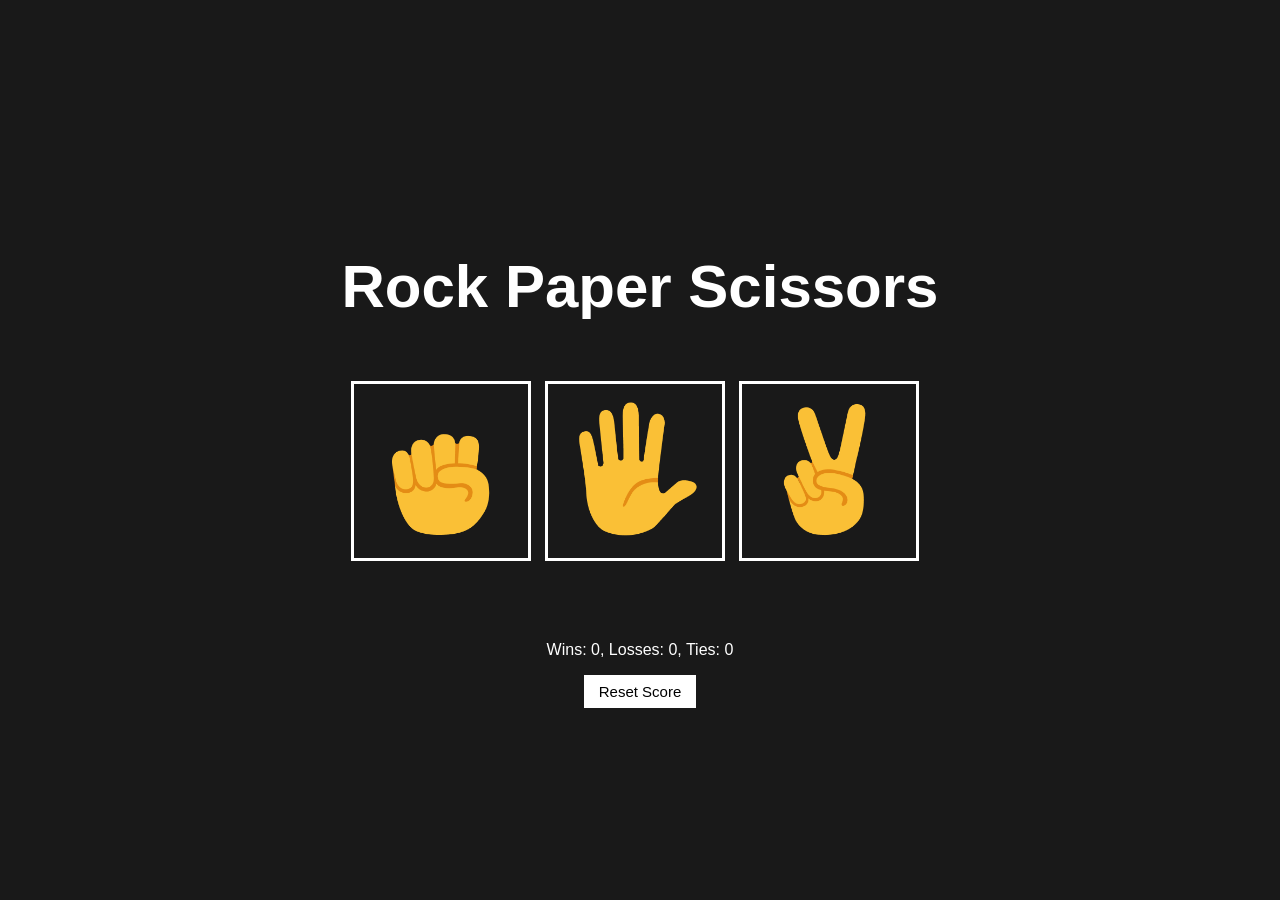
<file: index.html>
<!DOCTYPE html>
<html>
  <head>
    <title>Rock Paper Scissors</title>
    <link rel="stylesheet" href="style.css">
  </head>
  <body>
    <div class="container">
      <p class="title">Rock Paper Scissors</p>
      
      <button onclick="
        playGame('rock');
      " class="move-button">
        <img src="rock-emoji.png" class="move-icon">
      </button>
  
      <button onclick="
        playGame('paper');
      " class="move-button">
        <img src="paper-emoji.png" class="move-icon">
      </button>
  
      <button onclick="
        playGame('scissors');
      " class="move-button">
        <img src="scissors-emoji.png" class="move-icon">
      </button>
  
      <p class="js-result result"></p>
      <p class="js-moves"></p>
      <p class="js-score score"></p>
  
      <button onclick="
        score.wins = 0;
        score.losses = 0;
        score.ties = 0;
        localStorage.removeItem('score');
        updateScoreElement();
      " class="reset-score-button">Reset Score</button>
    </div>
    <script src="script.js"></script>
  </body>
</html>
</file>
<file: style.css>
body {
  background-color: rgb(25, 25, 25);
  color: white;
  font-family: Arial;
  display: flex;
  justify-content: center;
  align-items: center;
  height: 100vh;
  margin: 0;
}

.container {
  text-align: center;
}

.title {
  font-size: 60px;
  font-weight: bold;
}

.move-icon {
  height: 15vh;
}

.move-button {
  background-color: transparent;
  border: 3px solid white;
  width: 20vh;
  height: 20vh;
  margin-right: 10px;
  cursor: pointer;
}

.result {
  font-size: 80px;
  font-weight: bold;
  margin-top: 50px;
}

.score {
  margin-top: 60px;
}

.reset-score-button {
  background-color: white;
  border: none;
  font-size: 15px;
  padding: 8px 15px;
  cursor: pointer;
}
</file>
